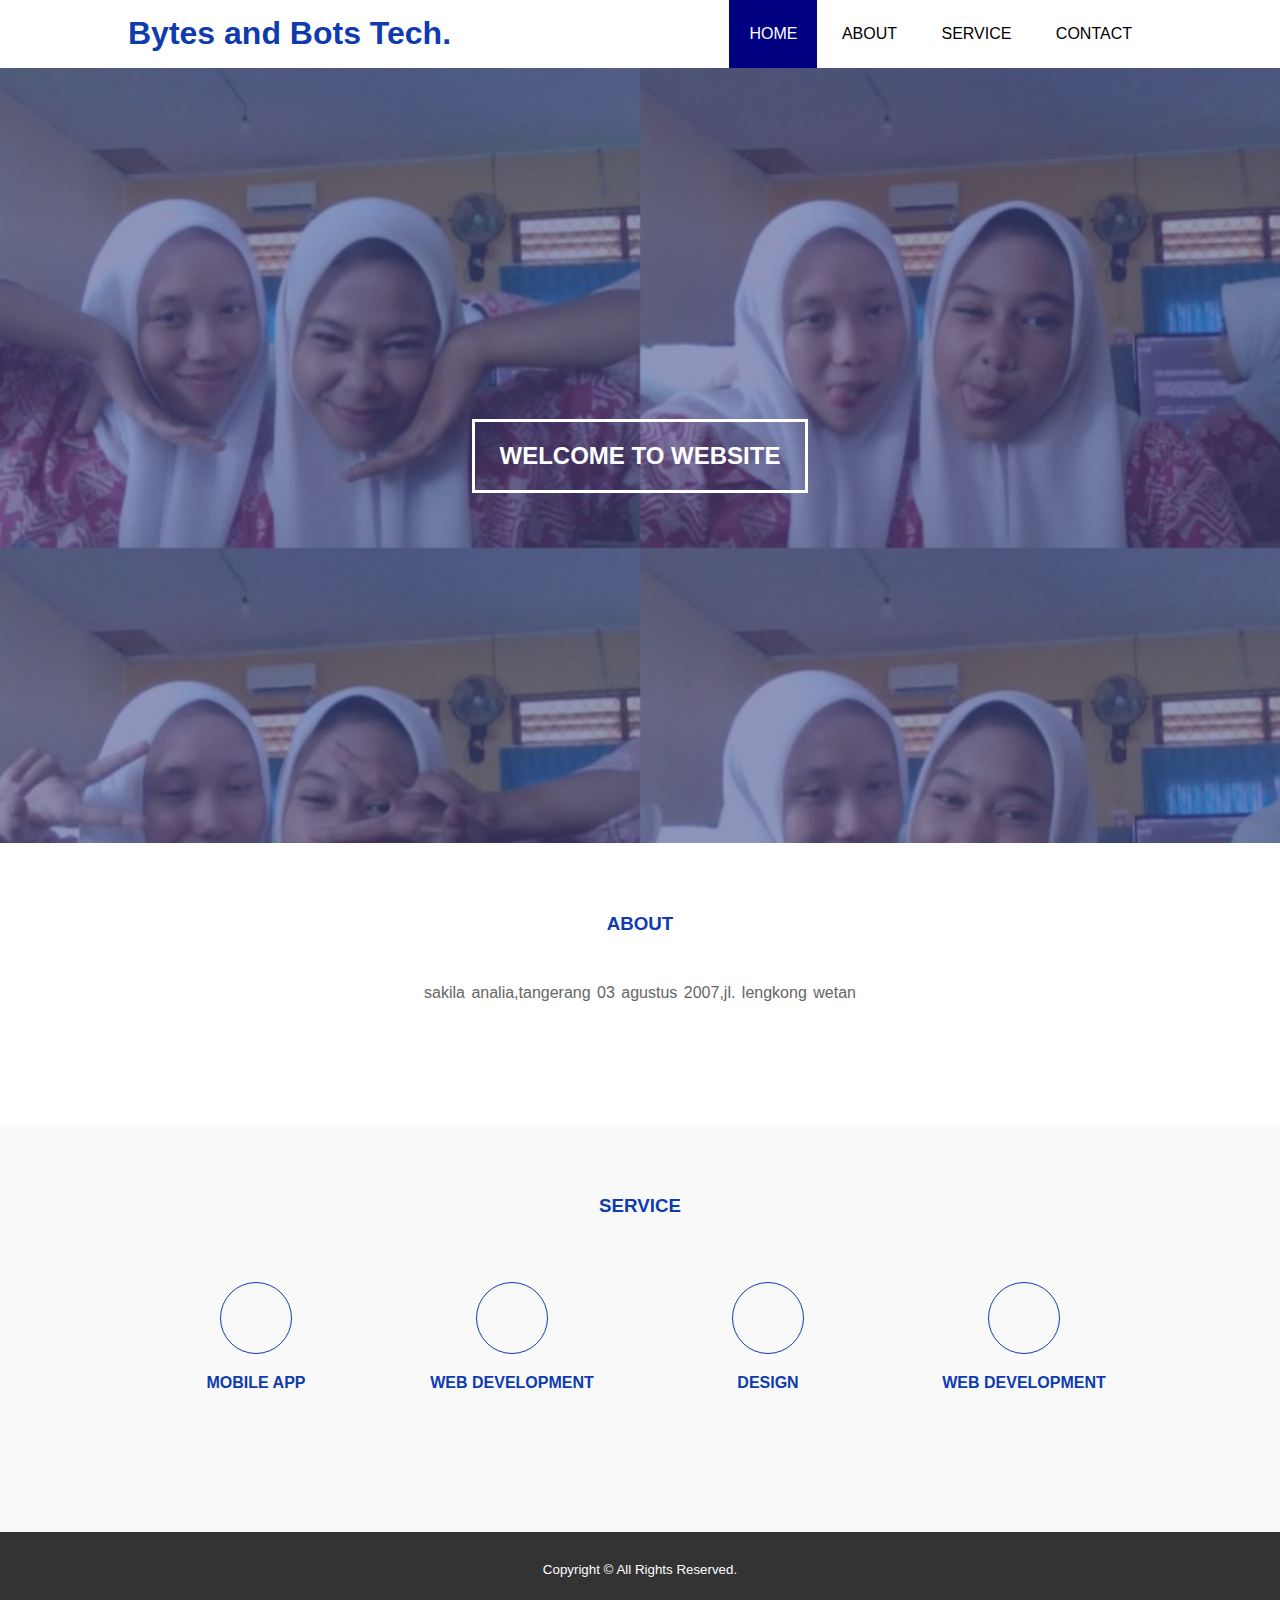
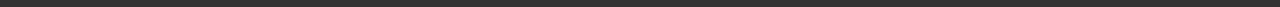
<file: index.html>
<!DOCTYPE >
<html>
    <head>
        <title> KILA CUEK </title>
        <link rel="stylesheet" type="text/css" href="style.css">
    </head>
    <body>
        <header>
            <div class="container">
                <h1><a href="index.html">Bytes and Bots Tech.</a></h1>
                <ul>
                   <li class="active"><a href="index.html">HOME</a></li>
                   <li><a href="about.html">ABOUT</a></li>
                   <li><a href="service.html">SERVICE</a></li>
                   <li><a href="contact.html">CONTACT</a></li>
              </ul>
         </div>
    </header>
     <!--banner -->
<section class="banner">
    <h2>WELCOME TO WEBSITE</h2>
</section>

<section class="about">
    <div class="container">
        <h3>ABOUT</h3>
        <p>sakila analia,tangerang 03 agustus 2007,jl. lengkong wetan </p>
    </div>
</section>

<!--service-->
<section class="service">
    <div class="container">
        <h3>SERVICE</h3>
        <div class="box">
            <div class="col-4">
                <div class="icon"><i class="fas fa-mobile"></i></div>
                <h4>MOBILE APP</h4>
            </div>
            <div class="col-4">
                <div class="icon"><i class="fas fa-globe"></i></div>
                <h4>WEB DEVELOPMENT</h4>
            </div>
            <DIV class="col-4">
                <div class="icon"><i class="fas fa-edit"></i></div>
                <h4>DESIGN</h4>
            </DIV>
            <div class="col-4">
                    <div class="icon"><i class="fas fa-globe"></i></div>
                    <h4>WEB DEVELOPMENT</h4>
                </div>
            </div>
        </div>
    </div>
</section>

<!-- footer -->
<footer>
    <div class="container">
        <small>Copyright &copy; All Rights Reserved.</small>
    </div>
</footer>

    </body>
</html>
</file>
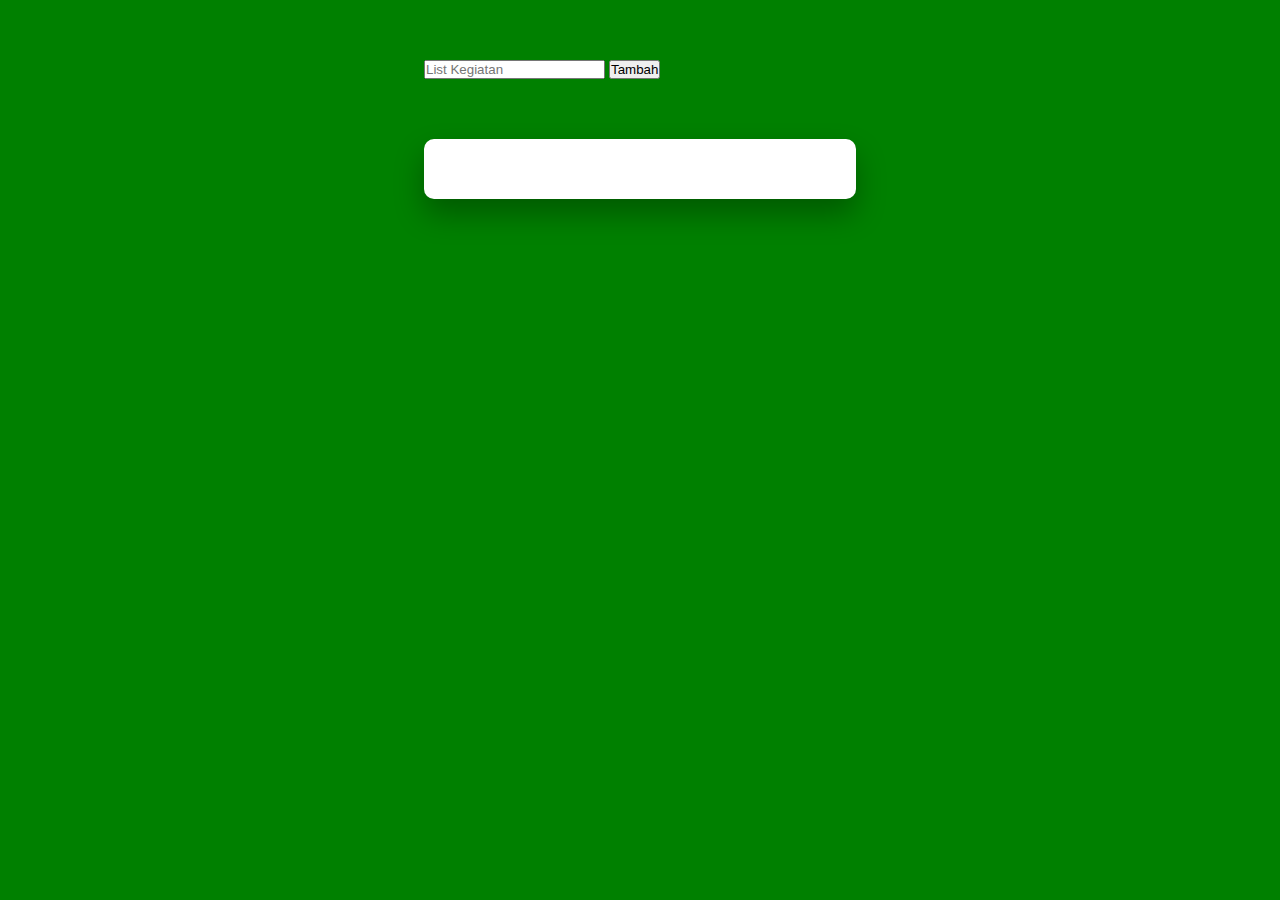
<file: list kegiatan/index.html>
<!DOCTYPE html>
<html lang="en">
<head>
    <meta charset="UTF-8">
    <meta name="viewport" content="width=device-width, initial-scale=1.0">
    <title>List Kegiatan</title>
    <link rel="stylesheet" href="style.css">
</head>
<body>
    <div class="container">
        <div id="newtaks">
            <input type="text" placeholder="List Kegiatan">
            <button id="push"> Tambah</button>
        </div>
        <div id="tasks"></div>
    </div>
    <script src="script.js"></script>
</body>
</html>
</file>
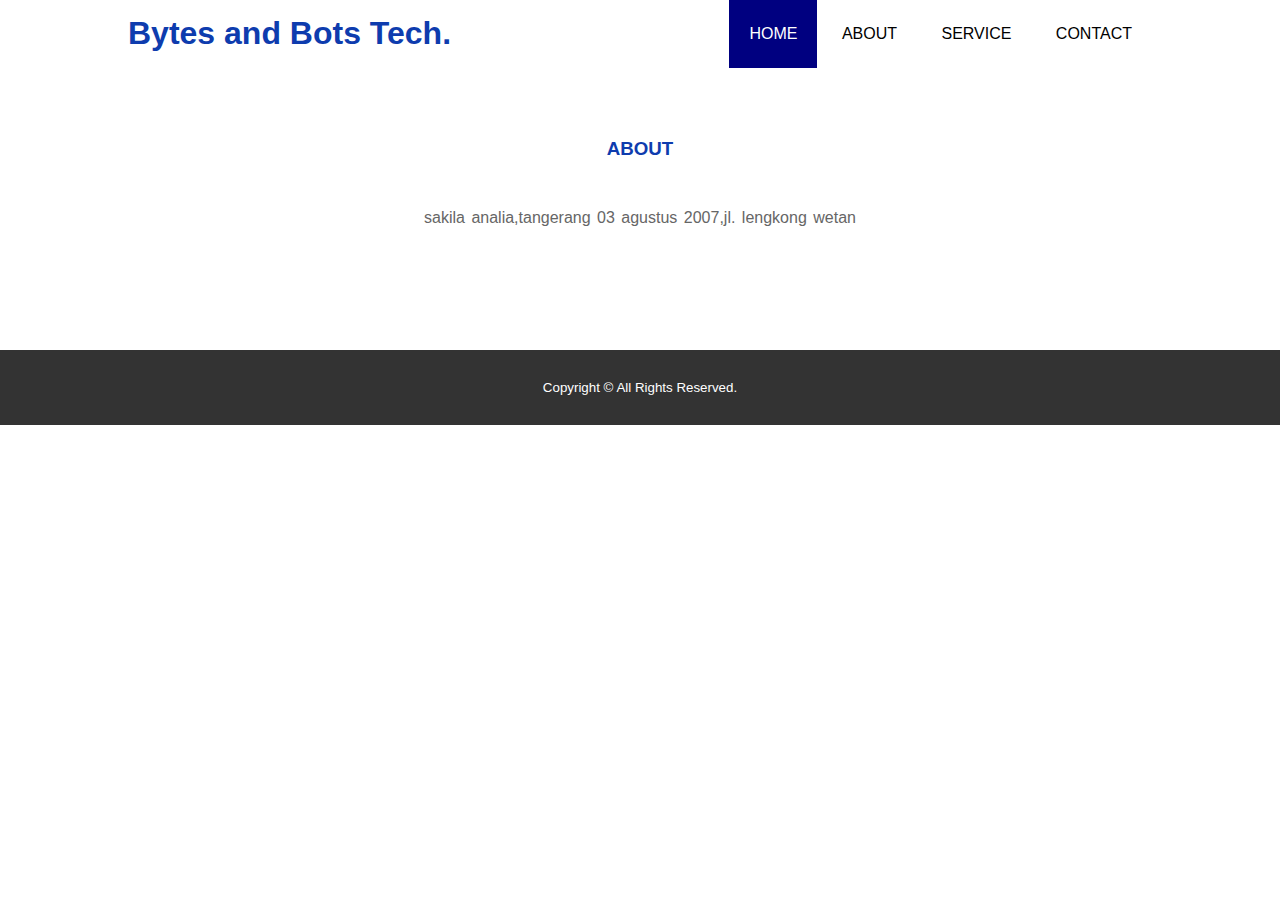
<file: about.html>
<!DOCTYPE >
<html>
    <head>
        <title> KILA CUEK </title>
        <link rel="stylesheet" type="text/css" href="style.css">
    </head>
    <body>
        <header>
            <div class="container">
                <h1><a href="index.html">Bytes and Bots Tech.</a></h1>
                <ul>
                   <li class="active"><a href="index.html">HOME</a></li>
                   <li><a href="about.html">ABOUT</a></li>
                   <li><a href="service.html">SERVICE</a></li>
                   <li><a href="contact.html">CONTACT</a></li>
              </ul>
         </div>
    </header>

<section class="about">
    <div class="container">
        <h3>ABOUT</h3>
        <p>sakila analia,tangerang 03 agustus 2007,jl. lengkong wetan </p>
    </div>
</section>

<!-- footer -->
<footer>
    <div class="container">
        <small>Copyright &copy; All Rights Reserved.</small>
    </div>
</footer>

    </body>
</html>
</file>
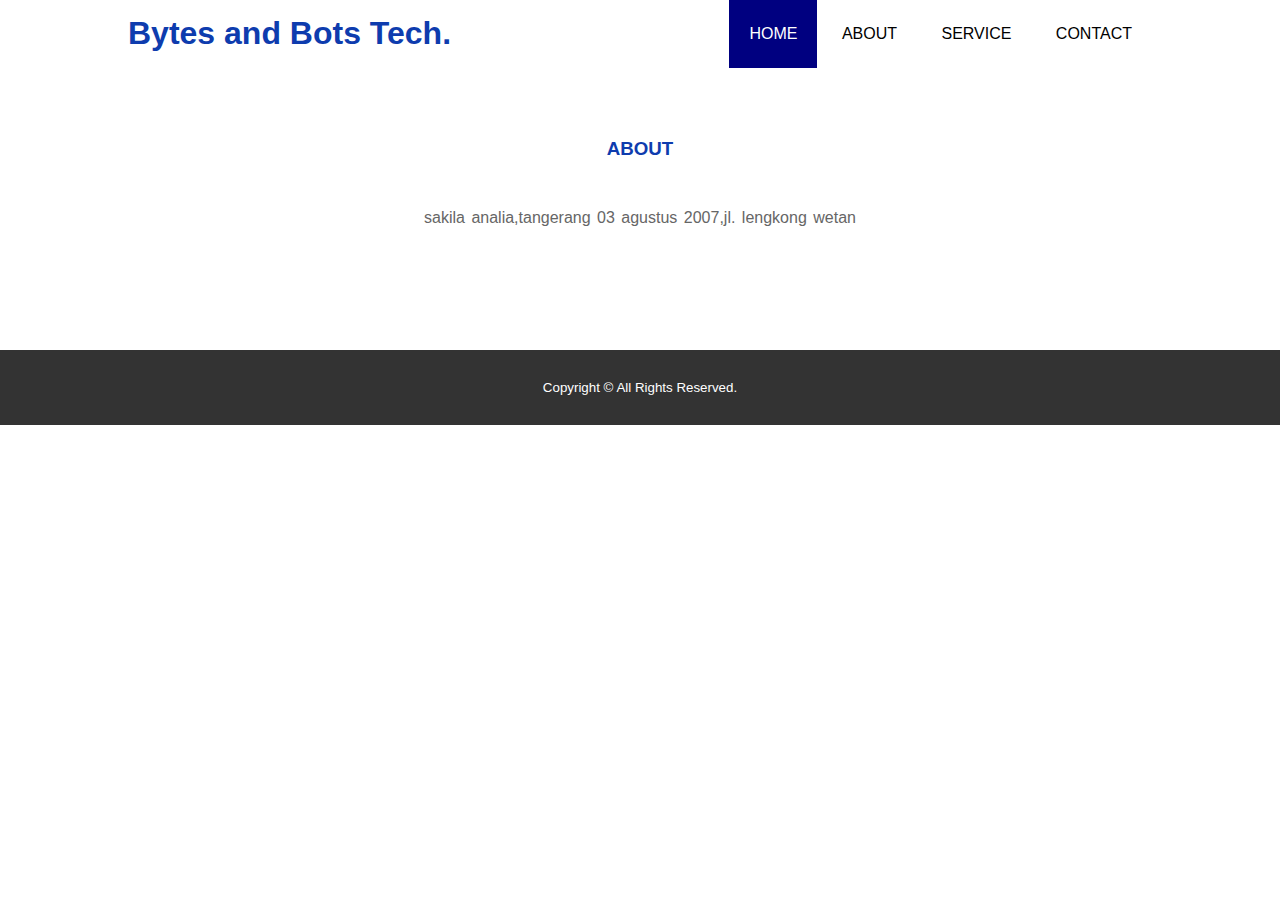
<file: index copy.html>
<!DOCTYPE >
<html>
    <head>
        <title> KILA CUEK </title>
        <link rel="stylesheet" type="text/css" href="style.css">
    </head>
    <body>
        <header>
            <div class="container">
                <h1><a href="index.html">Bytes and Bots Tech.</a></h1>
                <ul>
                   <li class="active"><a href="index.html">HOME</a></li>
                   <li><a href="about.html">ABOUT</a></li>
                   <li><a href="service.html">SERVICE</a></li>
                   <li><a href="contact.html">CONTACT</a></li>
              </ul>
         </div>
    </header>
    

<section class="about">
    <div class="container">
        <h3>ABOUT</h3>
        <p>sakila analia,tangerang 03 agustus 2007,jl. lengkong wetan </p>
    </div>
</section>



<!-- footer -->
<footer>
    <div class="container">
        <small>Copyright &copy; All Rights Reserved.</small>
    </div>
</footer>

    </body>
</html>
</file>
<file: style.css>
* {
    padding: 0;
    margin: 0;
    font-family: sans-serif;
}

a {
    color: inherit;
    text-decoration: none;
}

.medsos {
    padding: 5px 0;
    background-color: navy;
}

.medsos ul li {
    display: inline-block;
    color: #fff;
    margin-right: 10px
}

.container {
    width: 80%;
    margin: 0 auto;
}

.container:after {
    content: '';
    display: block;
    clear: both;
}

header h1 {
    float: left;
    padding: 15px 0;
    color: #0E3CAE;
}

header ul {
    float: right;
}

header ul li {
    display: inline-block;
}

header ul li a{
    padding: 25px 20px;
    display: inline-block;
}

header ul li a:hover {
    background-color: navy;
    color:#fff;
}

.active {
    background-color: navy;
    color:#fff;
}

.banner {
    height: 75vh;
    background-image: url(webcam-toy-photo89.jpg);
    background-size: cover;
    position: relative;
    display: flex;
    justify-content: center;
    align-items: center;
}
 
.banner:after {
    content:'';
    display: block;
    position: absolute;
    top: 0;
    left: 0;
    right: 0;
    bottom: 0;
    background-color: rgba(68, 76, 143, 0.6);
}

.banner h2 {
    color:#fff;
    z-index: 1;
    padding: 20px 25px;
    border: 3px solid #fff;
}

section {
    padding: 50px 0;
}

section h3 {
    text-align: center;
    padding: 20px 0;
    color: #0E3CAE;
    margin-bottom: 25px;
}

.about,
.service {
    padding-bottom: 100px;
}

.about p {
    color: #666; 
    word-spacing: 2px; 
    line-height: 25px;
    margin-bottom: 20px;
    text-align: center;
}

.service {
    background-color: #f9f9f9;
}

.box {
    color: #0E3CAE;
}

.box:after {
    content: '';
    display:  block;
    clear: both;
}

.box .col-4 {
    width: 25%;
    padding: 20px;
    box-sizing: border-box;
    text-align: center;
    float: left;
}

.icon {
    width: 70px;
    height: 70px;
    border: 1px solid;
    border-radius: 50%;
    text-align: center;
    line-height: 70px;
    font-size: 20px;
    margin: 0 auto;
}

.box .col-4 h4 {
    margin: 20px 0;
}

footer {
    padding: 30px 0;
    background-color: #333;
    color: #fff;
    text-align: center;
}
</file>
<file: list kegiatan/style.css>
*,
*:before,
*:after{
    padding: 0;
    margin: 0;
    box-sizing: border-box;
}
body{
    height: 100vh;
    background: green;
}
.container{
    width: 40%;
    min-width: 450px;
    position: absolute;
    margin: auto;
    left: 0;
    right: 0;
    top: 30px;
    padding: 30px 40px;
}
#newtask{
    position: relative;
    background-color: #ffffff;
    padding: 30px 20px;
    border-radius: 5px;
    box-shadow: 0 15px 30px rgba(0,0,0,0.3);
}
#newtask input{
    width: 70%;
    width: 70%;
    height: 45px;
    font-family: 'Poppins',sans-serif;
    font-size: 15px;
    border: 2px solid #d1d3d4;
    padding: 12px;
    color: black;
    font-weight: 500;
    position: relative;
    border-radius: 5px;
}
#newtask input:focus{
    outline: none;
    border-color: #8052ec;
}

#newtask button{
    position: relative;
    float: right;
    width: 20%;
    height: 45px;
    border-radius: 5px;
    font-family: 'Poppins',sans-serif;
    font-weight: 500;
    font-size: 16px;
    background-color: #8052ec;
    border: none;
    color: #ffffff;
    cursor: pointer;
    outline: none;
}
#tasks{
    background-color: #ffffff;
    padding: 30px 20px;
    margin-top: 60px;
    border-radius: 10px;
    box-shadow: 0 15px 30px rgba(0,0,0,0.3);
    width: 100%;
    position: relative;
}
.task{
    background-color: #ffffff;
    height: 50px;
    padding: 5px 10px;
    margin-top: 10px;
    display: flex;
    align-items: center;
    justify-content: space-between;
    border-bottom: 2px solid #d1d3d4;
    cursor: pointer;
}
.task span{
    font-family: 'Poppins',sans-serif;
    font-size: 15px;
    font-weight: 400;
}
.task button{
    background-color: #8052ec;
    color: #ffffff;
    height: 100%;
    width: 40px;
    border-radius: 5px;
    border: none;
    cursor: pointer;
    outline: none;
}
.completed{
    text-decoration: line-through;
}
</file>
